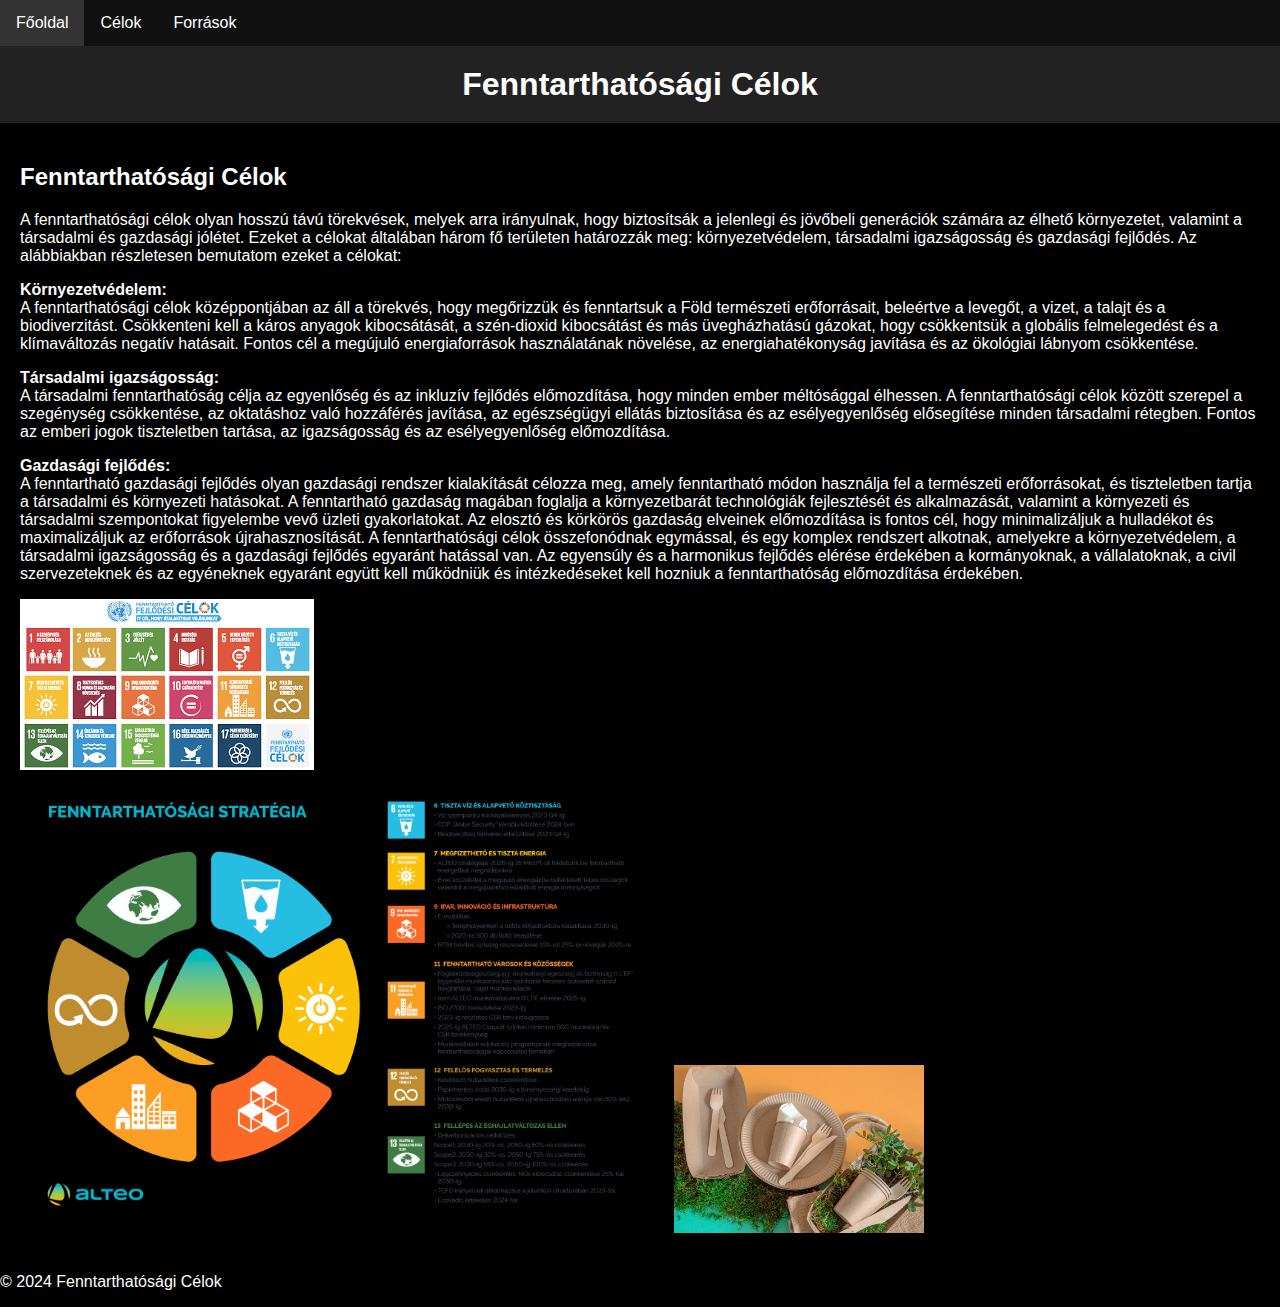
<file: index.html>
<!DOCTYPE html>
<html lang="hu">
  <head>
    <meta charset="UTF-8" />
    <meta name="viewport" content="width=device-width, initial-scale=1.0" />
    <title>Fenntarthatósági Célok</title>
    <link rel="stylesheet" href="index_styles.css" />
  </head>
  <body>
    <nav class="navbar">
      <ul class="nav-list">
        <li><a href="index.html">Főoldal</a></li>
        <li><a href="celok.html">Célok</a></li>
        <li><a href="forrasok.html">Források</a></li>
      </ul>
    </nav>

    <header class="header">
      <h1 class="heading-primary">Fenntarthatósági Célok</h1>
    </header>

    <main class="main-content">
      <h2>Fenntarthatósági Célok</h2>

      <p>
        A fenntarthatósági célok olyan hosszú távú törekvések, melyek arra
        irányulnak, hogy biztosítsák a jelenlegi és jövőbeli generációk számára
        az élhető környezetet, valamint a társadalmi és gazdasági jólétet.
        Ezeket a célokat általában három fő területen határozzák meg:
        környezetvédelem, társadalmi igazságosság és gazdasági fejlődés. Az
        alábbiakban részletesen bemutatom ezeket a célokat:
      </p>

      <p>
        <strong>Környezetvédelem:</strong> <br />

        A fenntarthatósági célok középpontjában az áll a törekvés, hogy
        megőrizzük és fenntartsuk a Föld természeti erőforrásait, beleértve a
        levegőt, a vizet, a talajt és a biodiverzitást. Csökkenteni kell a káros
        anyagok kibocsátását, a szén-dioxid kibocsátást és más üvegházhatású
        gázokat, hogy csökkentsük a globális felmelegedést és a klímaváltozás
        negatív hatásait. Fontos cél a megújuló energiaforrások használatának
        növelése, az energiahatékonyság javítása és az ökológiai lábnyom
        csökkentése.
      </p>

      <p>
        <strong> Társadalmi igazságosság: </strong> <br>

        A társadalmi fenntarthatóság célja az egyenlőség és az inkluzív fejlődés
        előmozdítása, hogy minden ember méltósággal élhessen. A fenntarthatósági
        célok között szerepel a szegénység csökkentése, az oktatáshoz való
        hozzáférés javítása, az egészségügyi ellátás biztosítása és az
        esélyegyenlőség elősegítése minden társadalmi rétegben. Fontos az emberi
        jogok tiszteletben tartása, az igazságosság és az esélyegyenlőség
        előmozdítása.
      </p>

      <p>
          <strong>Gazdasági fejlődés:</strong> <br>
          A fenntartható gazdasági fejlődés olyan gazdasági
          rendszer kialakítását célozza meg, amely fenntartható módon használja fel
          a természeti erőforrásokat, és tiszteletben tartja a társadalmi és
          környezeti hatásokat. A fenntartható gazdaság magában foglalja a
          környezetbarát technológiák fejlesztését és alkalmazását, valamint a
          környezeti és társadalmi szempontokat figyelembe vevő üzleti
          gyakorlatokat. Az elosztó és körkörös gazdaság elveinek előmozdítása is
          fontos cél, hogy minimalizáljuk a hulladékot és maximalizáljuk az
          erőforrások újrahasznosítását. A fenntarthatósági célok összefonódnak
          egymással, és egy komplex rendszert alkotnak, amelyekre a
          környezetvédelem, a társadalmi igazságosság és a gazdasági fejlődés
          egyaránt hatással van. Az egyensúly és a harmonikus fejlődés elérése
          érdekében a kormányoknak, a vállalatoknak, a civil szervezeteknek és az
          egyéneknek egyaránt együtt kell működniük és intézkedéseket kell hozniuk a
          fenntarthatóság előmozdítása érdekében.
      </p>

      <img src="celok.png" alt="Célok" /> <br />
      <img src="celok3.png" alt="Stratégia" width="650" />
      <img src="celok2.png" alt="Papír poharak, és tányérok" width="250" />
    </main>

    <p>&copy; 2024 Fenntarthatósági Célok</p>
  </body>
</html>
</file>
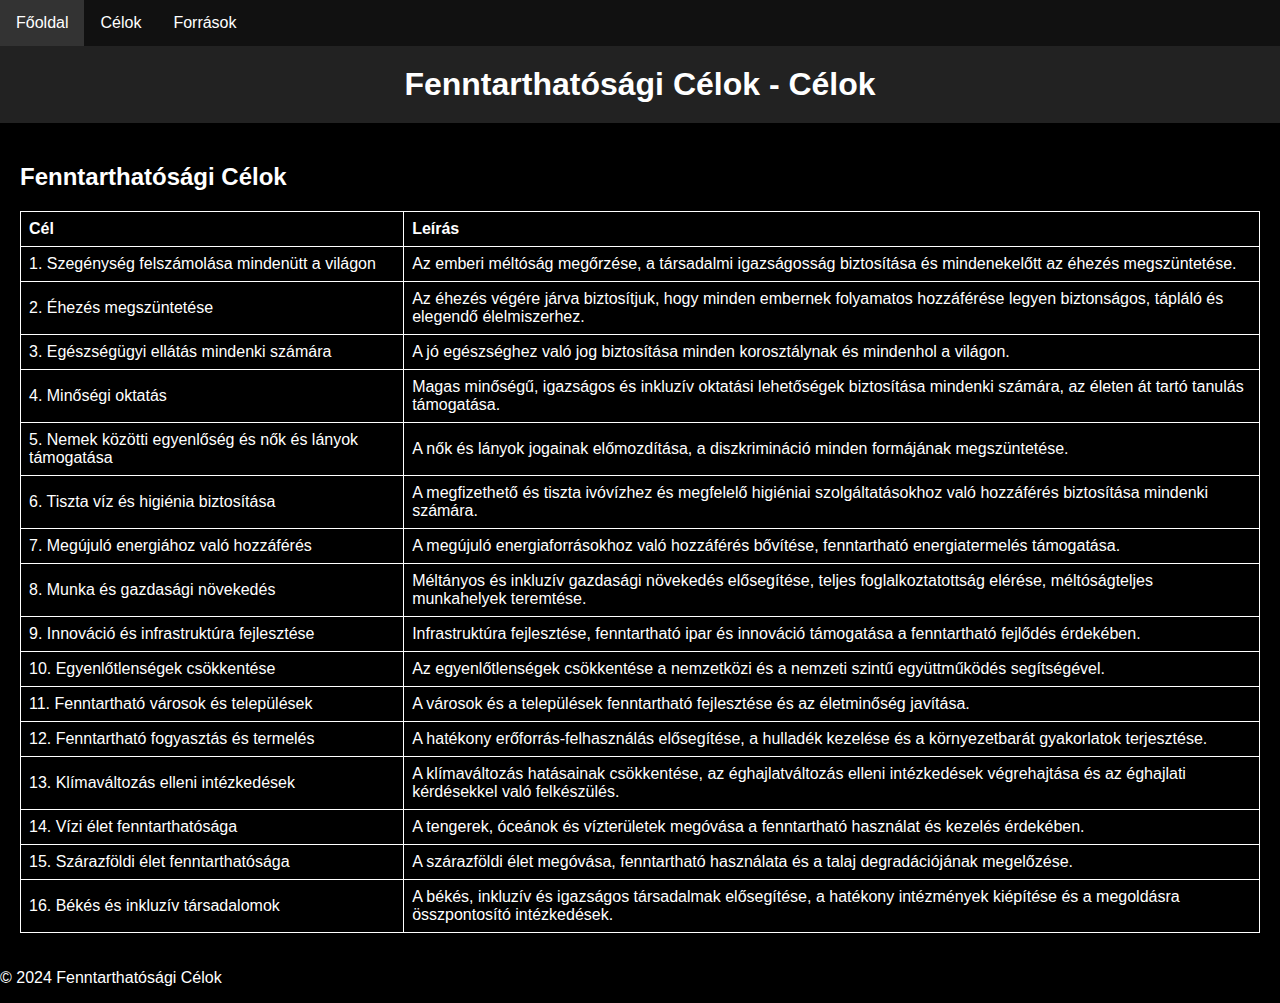
<file: celok.html>
<!DOCTYPE html>
<html lang="hu">
<head>
    <meta charset="UTF-8">
    <meta name="viewport" content="width=device-width, initial-scale=1.0">
    <title>Fenntarthatósági Célok - Célok</title>
    <link rel="stylesheet" href="celok_styles.css">
</head>
<body>
    <nav class="navbar">
        <ul class="nav-list">
            <li><a href="index.html">Főoldal</a></li>
            <li><a href="celok.html">Célok</a></li>
            <li><a href="forrasok.html">Források</a></li>
        </ul>
    </nav>

    <header class="header">
        <h1 class="heading-primary">Fenntarthatósági Célok - Célok</h1>
    </header>

    <main class="main-content">
        <section>
            <h2>Fenntarthatósági Célok</h2>
            <table class="goal-table">
                <tr>
                    <th>Cél</th>
                    <th>Leírás</th>
                </tr>
                <tr>
                    <td>1. Szegénység felszámolása mindenütt a világon</td>
                    <td>Az emberi méltóság megőrzése, a társadalmi igazságosság biztosítása és mindenekelőtt az éhezés megszüntetése.</td>
                </tr>
                <tr>
                    <td>2. Éhezés megszüntetése</td>
                    <td>Az éhezés végére járva biztosítjuk, hogy minden embernek folyamatos hozzáférése legyen biztonságos, tápláló és elegendő élelmiszerhez.</td>
                </tr>
                <tr>
                    <td>3. Egészségügyi ellátás mindenki számára</td>
                    <td>A jó egészséghez való jog biztosítása minden korosztálynak és mindenhol a világon.</td>
                </tr>
                <tr>
                    <td>4. Minőségi oktatás</td>
                    <td>Magas minőségű, igazságos és inkluzív oktatási lehetőségek biztosítása mindenki számára, az életen át tartó tanulás támogatása.</td>
                </tr>
                <tr>
                    <td>5. Nemek közötti egyenlőség és nők és lányok támogatása</td>
                    <td>A nők és lányok jogainak előmozdítása, a diszkrimináció minden formájának megszüntetése.</td>
                </tr>
                <tr>
                    <td>6. Tiszta víz és higiénia biztosítása</td>
                    <td>A megfizethető és tiszta ivóvízhez és megfelelő higiéniai szolgáltatásokhoz való hozzáférés biztosítása mindenki számára.</td>
                </tr>
                <tr>
                    <td>7. Megújuló energiához való hozzáférés</td>
                    <td>A megújuló energiaforrásokhoz való hozzáférés bővítése, fenntartható energiatermelés támogatása.</td>
                </tr>
                <tr>
                    <td>8. Munka és gazdasági növekedés</td>
                    <td>Méltányos és inkluzív gazdasági növekedés elősegítése, teljes foglalkoztatottság elérése, méltóságteljes munkahelyek teremtése.</td>
                </tr>
                <tr>
                    <td>9. Innováció és infrastruktúra fejlesztése</td>
                    <td>Infrastruktúra fejlesztése, fenntartható ipar és innováció támogatása a fenntartható fejlődés érdekében.</td>
                </tr>
                <tr>
                    <td>10. Egyenlőtlenségek csökkentése</td>
                    <td>Az egyenlőtlenségek csökkentése a nemzetközi és a nemzeti szintű együttműködés segítségével.</td>
                </tr>
                <tr>
                    <td>11. Fenntartható városok és települések</td>
                    <td>A városok és a települések fenntartható fejlesztése és az életminőség javítása.</td>
                </tr>
                <tr>
                    <td>12. Fenntartható fogyasztás és termelés</td>
                    <td>A hatékony erőforrás-felhasználás elősegítése, a hulladék kezelése és a környezetbarát gyakorlatok terjesztése.</td>
                </tr>
                <tr>
                    <td>13. Klímaváltozás elleni intézkedések</td>
                    <td>A klímaváltozás hatásainak csökkentése, az éghajlatváltozás elleni intézkedések végrehajtása és az éghajlati kérdésekkel való felkészülés.</td>
                </tr>
                <tr>
                    <td>14. Vízi élet fenntarthatósága</td>
                    <td>A tengerek, óceánok és vízterületek megóvása a fenntartható használat és kezelés érdekében.</td>
                </tr>
                <tr>
                    <td>15. Szárazföldi élet fenntarthatósága</td>
                    <td>A szárazföldi élet megóvása, fenntartható használata és a talaj degradációjának megelőzése.</td>
                </tr>
                <tr>
                    <td>16. Békés és inkluzív társadalomok</td>
                    <td>A békés, inkluzív és igazságos társadalmak elősegítése, a hatékony intézmények kiépítése és a megoldásra összpontosító intézkedések.</td>
                </tr>
            </table>
        </section>
    </main>

        <p>&copy; 2024 Fenntarthatósági Célok</p>

</body>
</html>
</file>
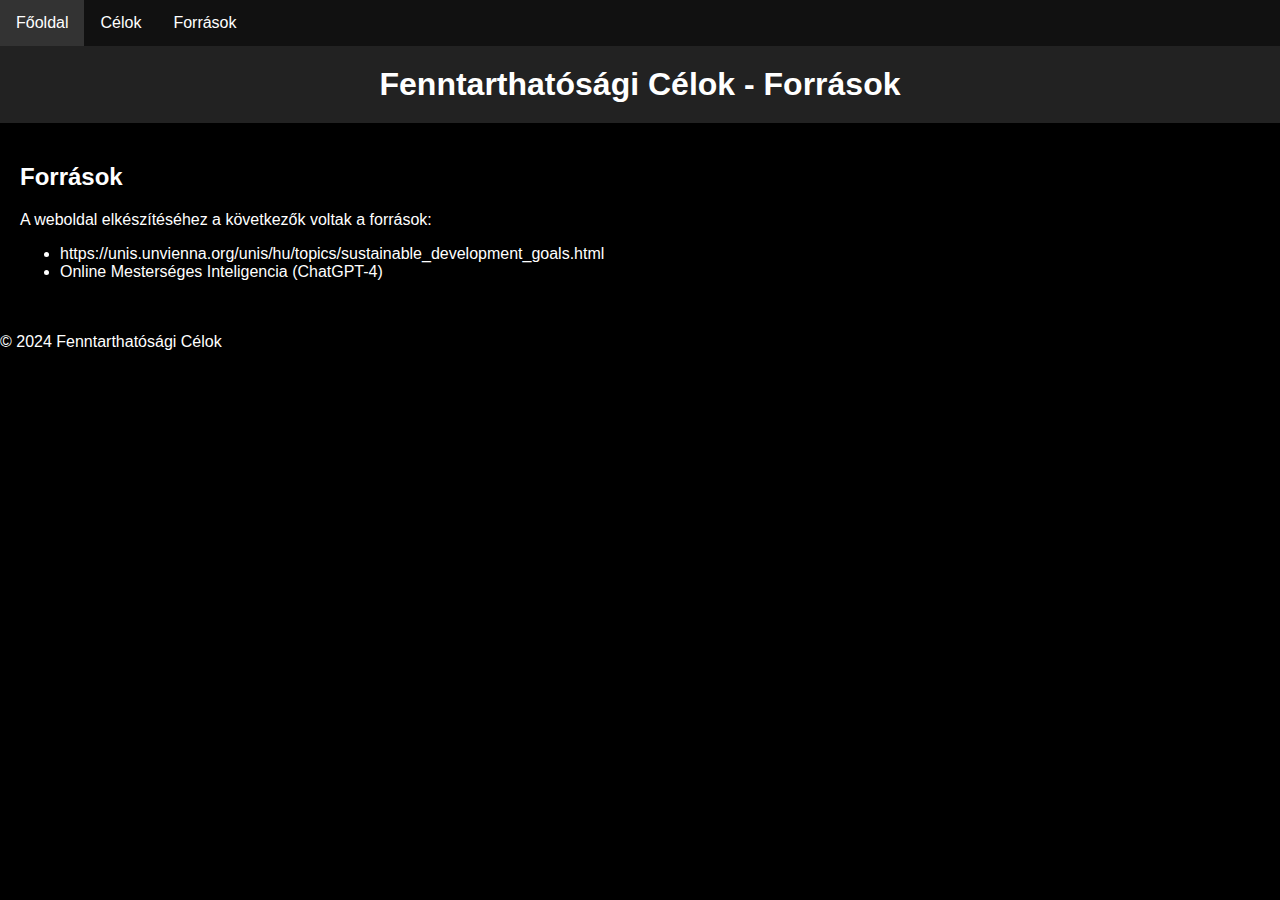
<file: forrasok.html>
<!DOCTYPE html>
<html lang="hu">
<head>
    <meta charset="UTF-8">
    <meta name="viewport" content="width=device-width, initial-scale=1.0">
    <title>Fenntarthatósági Célok - Források</title>
    <link rel="stylesheet" href="forrasok_styles.css">
</head>
<body>
    <nav class="navbar">
        <ul class="nav-list">
            <li><a href="index.html">Főoldal</a></li>
            <li><a href="celok.html">Célok</a></li>
            <li><a href="forrasok.html">Források</a></li>
        </ul>
    </nav>

    <header class="header">
        <h1 class="heading-primary">Fenntarthatósági Célok - Források</h1>
    </header>

    <main class="main-content">
        <section>
            <h2>Források</h2>
            <p>A weboldal elkészítéséhez a következők voltak a források:</p>
            <ul>
                <li>https://unis.unvienna.org/unis/hu/topics/sustainable_development_goals.html</li>
                <li>Online Mesterséges Inteligencia (ChatGPT-4)</li>
            </ul>
        </section>
    </main>

        <p>&copy; 2024 Fenntarthatósági Célok</p>

</body>
</html>
</file>
<file: index_styles.css>
body {
    background-color: #000;
    color: #fff;
    font-family: Arial, sans-serif;
    margin: 0;
    padding: 0;
}

.navbar {
    background-color: #111;
    overflow: hidden;
}

.nav-list {
    list-style-type: none;
    margin: 0;
    padding: 0;
}

.nav-list li {
    float: left;
}

.nav-list li a {
    display: block;
    color: #fff;
    text-align: center;
    padding: 14px 16px;
    text-decoration: none;
}

.nav-list li a:hover {
    background-color: #333;
}

.header {
    background-color: #222;
    padding: 20px;
    text-align: center;
}

.heading-primary {
    margin: 0;
}

.main-content {
    padding: 20px;
}
</file>
<file: celok_styles.css>
/* style_celok.css */

body {
    background-color: #000;
    color: #fff;
    font-family: Arial, sans-serif;
    margin: 0;
    padding: 0;
}

.navbar {
    background-color: #111;
    overflow: hidden;
}

.nav-list {
    list-style-type: none;
    margin: 0;
    padding: 0;
}

.nav-list li {
    float: left;
}

.nav-list li a {
    display: block;
    color: #fff;
    text-align: center;
    padding: 14px 16px;
    text-decoration: none;
}

.nav-list li a:hover {
    background-color: #333;
}

.header {
    background-color: #222;
    padding: 20px;
    text-align: center;
}

.heading-primary {
    margin: 0;
}

.main-content {
    padding: 20px;
}

.goal-table {
    width: 100%;
    border-collapse: collapse;
}

.goal-table th, .goal-table td {
    border: 1px solid #fff;
    padding: 8px;
    text-align: left;
}
</file>
<file: forrasok_styles.css>
body {
    background-color: #000;
    color: #fff;
    font-family: Arial, sans-serif;
    margin: 0;
    padding: 0;
}

.navbar {
    background-color: #111;
    overflow: hidden;
}

.nav-list {
    list-style-type: none;
    margin: 0;
    padding: 0;
}

.nav-list li {
    float: left;
}

.nav-list li a {
    display: block;
    color: #fff;
    text-align: center;
    padding: 14px 16px;
    text-decoration: none;
}

.nav-list li a:hover {
    background-color: #333;
}

.header {
    background-color: #222;
    padding: 20px;
    text-align: center;
}

.heading-primary {
    margin: 0;
}

.main-content {
    padding: 20px;
}
</file>
